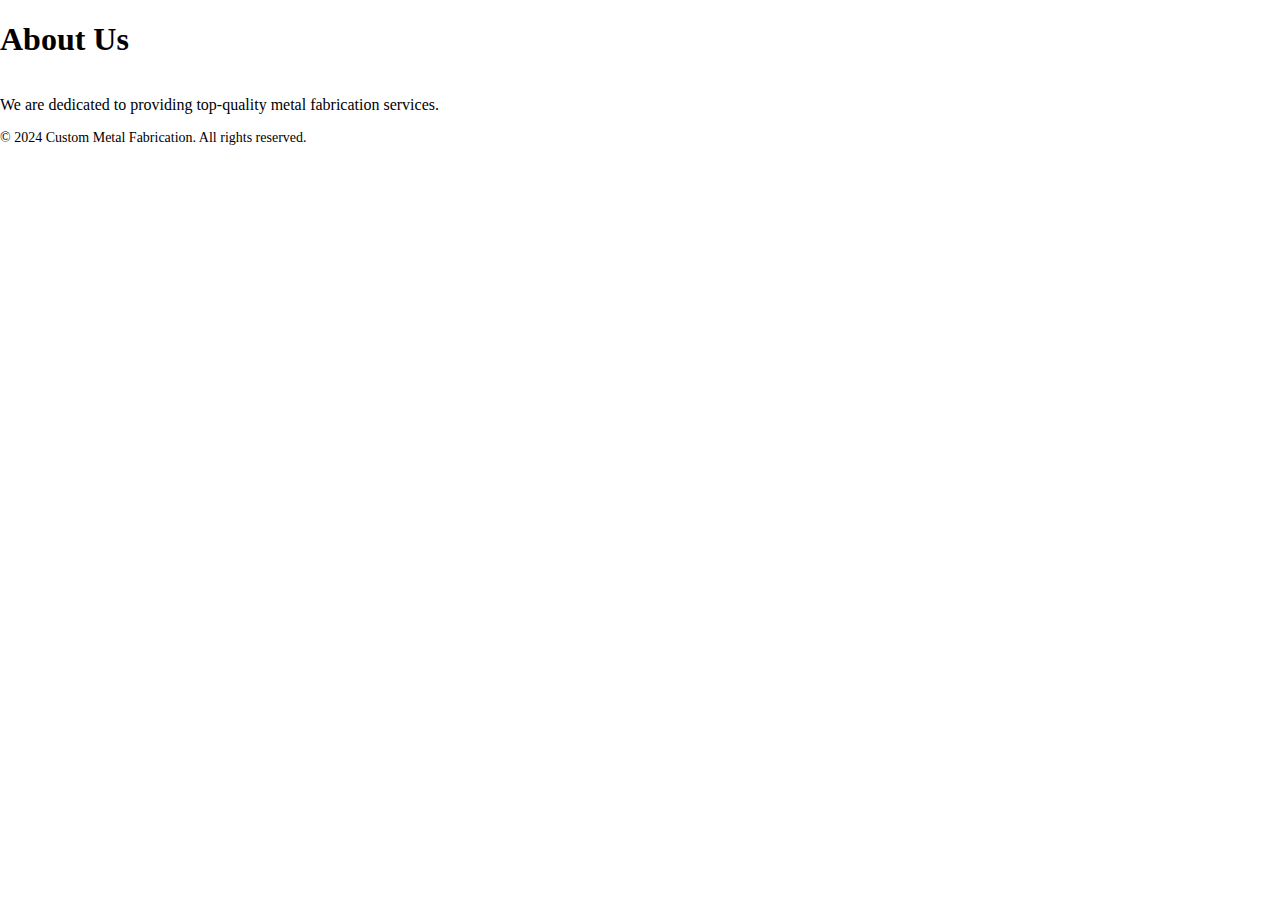
<file: about.html>
<!DOCTYPE html>
<html lang="en">
<head>
    <meta charset="UTF-8">
    <meta name="viewport" content="width=device-width, initial-scale=1.0">
    <title>About Us</title>
    <link rel="stylesheet" href="styles.css">
</head>
<body>
    <header>
        <h1>About Us</h1>
    </header>
    <section>
        <p>We are dedicated to providing top-quality metal fabrication services.</p>
    </section>
    <footer>
        <p>&copy; 2024 Custom Metal Fabrication. All rights reserved.</p>
    </footer>
</body>
</html>
</file>
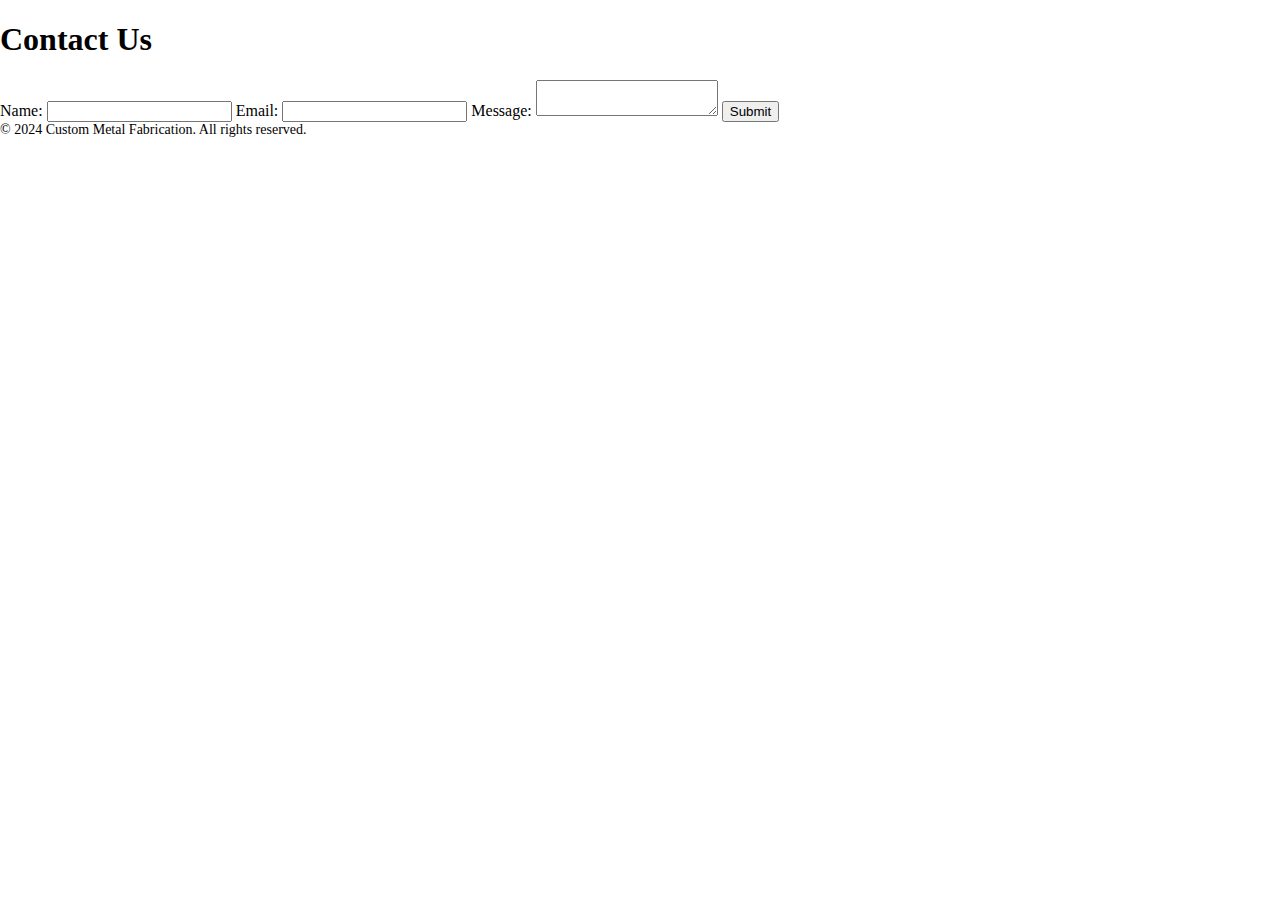
<file: contact.html>
<!DOCTYPE html>
<html lang="en">
<head>
    <meta charset="UTF-8">
    <meta name="viewport" content="width=device-width, initial-scale=1.0">
    <title>Contact Us</title>
    <link rel="stylesheet" href="styles.css">
</head>
<body>
    <header>
        <h1>Contact Us</h1>
    </header>
    <section>
        <form action="/submit" method="POST">
            <label for="name">Name:</label>
            <input type="text" id="name" name="name" required>
            <label for="email">Email:</label>
            <input type="email" id="email" name="email" required>
            <label for="message">Message:</label>
            <textarea id="message" name="message" required></textarea>
            <button type="submit">Submit</button>
        </form>
    </section>
    <footer>
        <p>&copy; 2024 Custom Metal Fabrication. All rights reserved.</p>
    </footer>
</body>
</html>
</file>
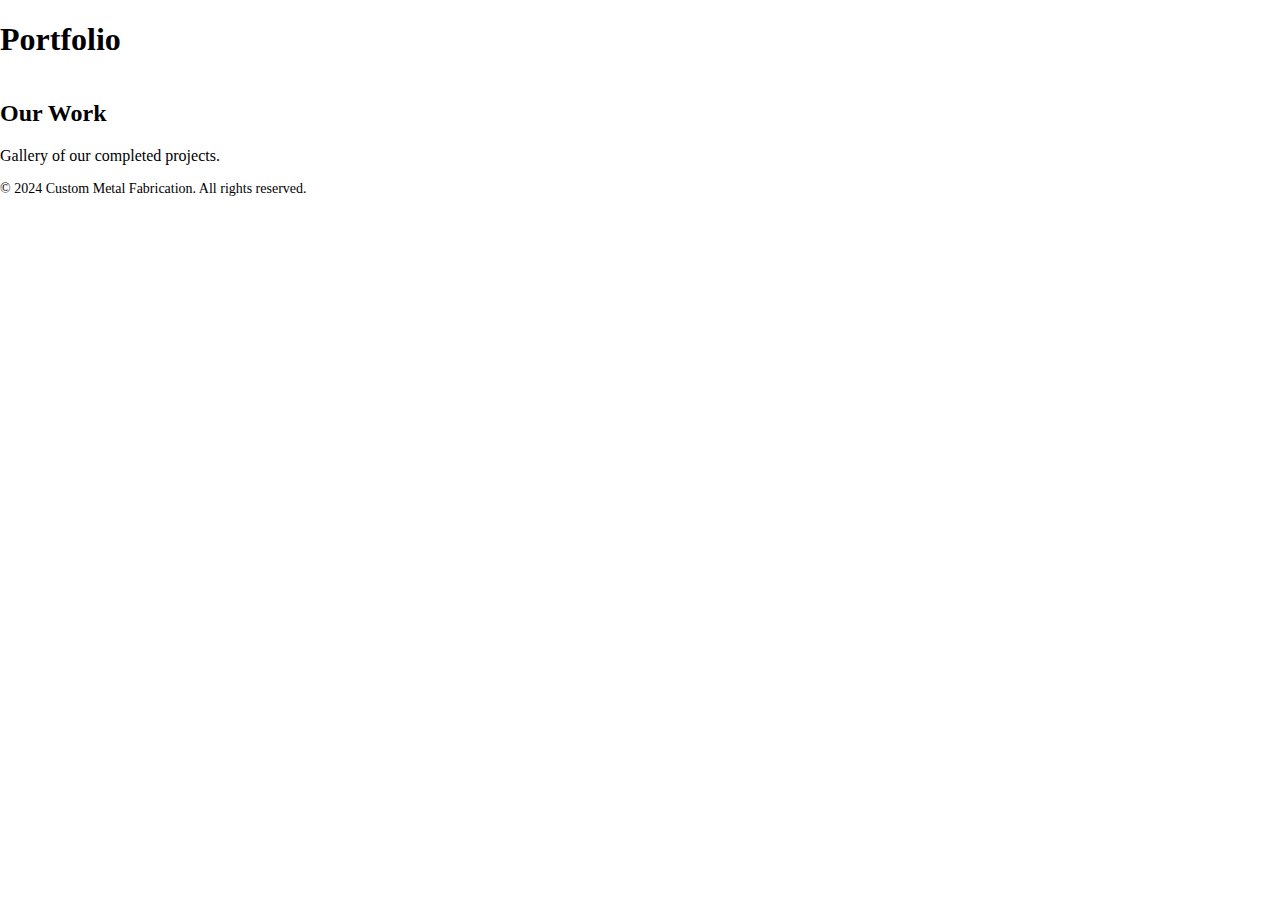
<file: portfolio.html>
<!DOCTYPE html>
<html lang="en">
<head>
    <meta charset="UTF-8">
    <meta name="viewport" content="width=device-width, initial-scale=1.0">
    <title>Portfolio</title>
    <link rel="stylesheet" href="styles.css">
</head>
<body>
    <header>
        <h1>Portfolio</h1>
    </header>
    <section>
        <h2>Our Work</h2>
        <p>Gallery of our completed projects.</p>
    </section>
    <footer>
        <p>&copy; 2024 Custom Metal Fabrication. All rights reserved.</p>
    </footer>
</body>
</html>
</file>
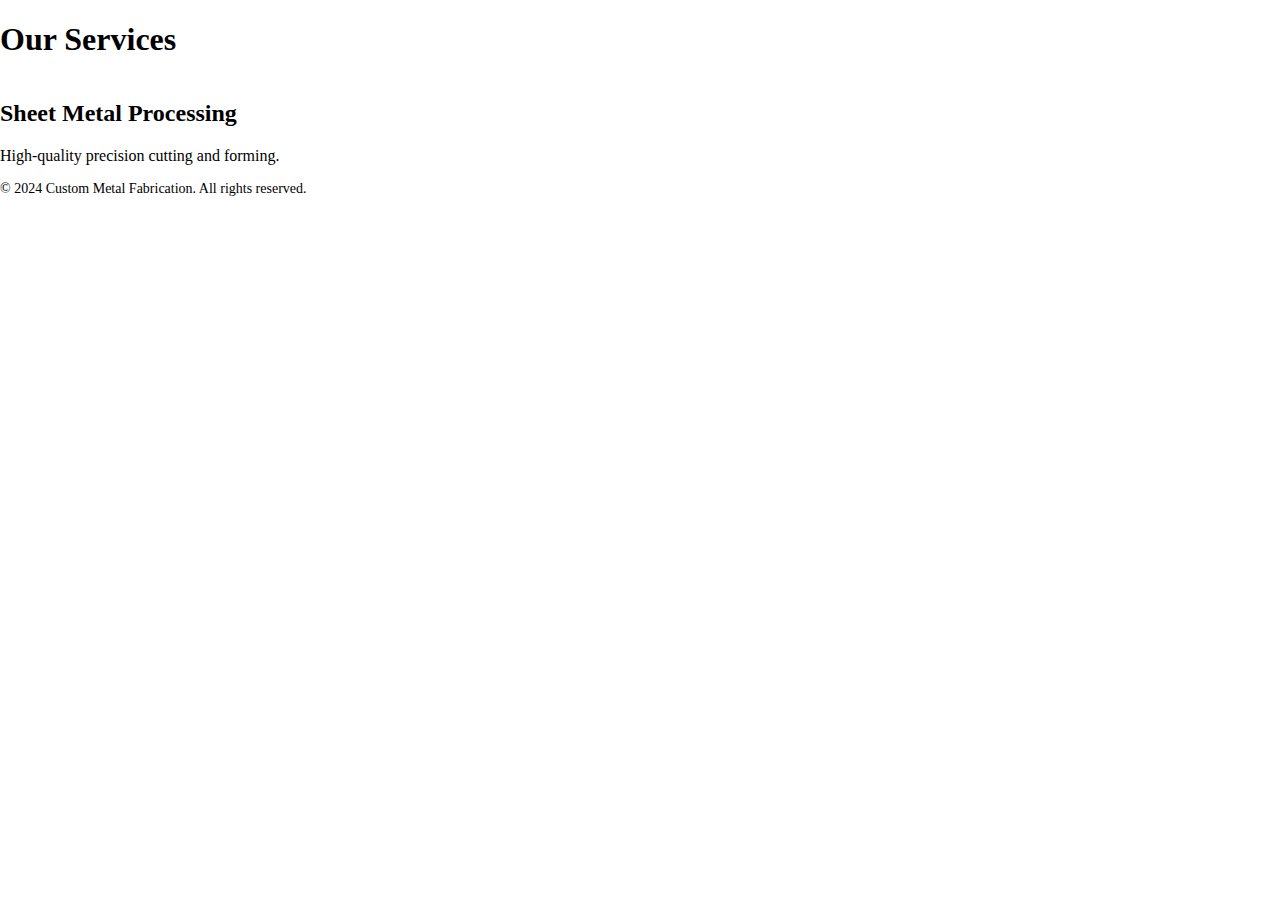
<file: services.html>
<!DOCTYPE html>
<html lang="en">
<head>
    <meta charset="UTF-8">
    <meta name="viewport" content="width=device-width, initial-scale=1.0">
    <title>Our Services</title>
    <link rel="stylesheet" href="styles.css">
</head>
<body>
    <header>
        <h1>Our Services</h1>
    </header>
    <section>
        <h2>Sheet Metal Processing</h2>
        <p>High-quality precision cutting and forming.</p>
    </section>
    <footer>
        <p>&copy; 2024 Custom Metal Fabrication. All rights reserved.</p>
    </footer>
</body>
</html>
</file>
<file: styles.css>
/* Ensure the footer stays at the bottom */
html, body {
    height: 100%;
    margin: 0;
    display: flex;
    flex-direction: column;
}

main {
    flex: 1; /* Pushes the footer to the bottom */
}

/* Top Footer Section */
.top-footer {
    background-color: #e6f2ff;
    padding: 20px 0;
}

/* Bottom Footer Section */
.bottom-footer {
    background-color: #cccccc;
    padding: 20px 0;
    color: #333;
}

footer h5, footer h6 {
    font-weight: bold;
}

footer p {
    margin: 0;
    font-size: 14px;
}

footer img {
    max-height: 60px;
}

.text-danger {
    color: #d9534f !important;
}

@media (max-width: 768px) {
    footer .row {
        text-align: center;
    }
}

/* Navbar Styles */
.navbar {
    background-color: #00385c;
    padding: 1rem;
}

.navbar-brand img {
    height: 50px;
}

.navbar-nav .nav-link {
    color: rgb(255, 255, 255);
    font-weight: bold;
    margin-right: 15px;
}

.navbar-nav .nav-link:hover {
    color: #ffd700;
}

.navbar-nav .dropdown-menu {
    background-color: #003366;
    border: none;
}

.navbar-nav .dropdown-item {
    color: white;
}

.navbar-nav .dropdown-item:hover {
    background-color: #00509e;
}

.form-control {
    border-radius: 0.5rem;
}

@media (max-width: 991.98px) {
    .navbar-nav {
        text-align: center;
    }
}

/* Hero Section */
.hero-section {
    position: relative;
    height: 100vh; /* Full viewport height */
    display: flex;
    align-items: center; /* Center vertically */
    padding-left: 70px; /* Padding to align content to the left */
    color: white;
    background: url('Picture5.jpg') no-repeat center center/cover; /* Default background image */
    animation: backgroundSwitch 20s infinite; /* Animation for background images */
    transition: background-image 2s ease-in-out; /* Fade effect for smooth transitions */
}

.hero-section .hero-overlay {
    position: absolute;
    top: 00;
    left: 0;
    width: 100%;
    height: 100%;
    background: rgba(0, 0, 0, 0.59); /* Dark overlay for better text visibility */
    z-index: 1;
}

.hero-content {
    position: relative;
    z-index: 2;
    max-width: 600px;
}

.hero-content h1 {
    font-size: 3rem;
    font-weight: bold;
    margin-bottom: 20px;
    margin-top: 40px;
    line-height: 1.2;
    text-align: left; /* Align text to the left */
}

.hero-content p {
    font-size: 1rem;
    margin-bottom: 30px;
    line-height: 1.5;
    text-align: left; /* Align text to the left */
}

.hero-content .btn-warning {
    font-size: 1rem;
    padding: 10px 20px;
    border: none;
    border-radius: 7px;
    text-transform: uppercase;
    margin-top: 45px; /* Add spacing above the button */
    margin-bottom: 45px; 
    text-align: right;
    display: inline-block; /* Ensure proper alignment */
}

/* Keyframes for background image animation */
@keyframes backgroundSwitch {
    0% { background-image: url('Picture1.jpg'); }
    25% { background-image: url('Picture2.jpg'); }
    50% { background-image: url('Picture3.jpg'); }
    75% { background-image: url('Picture4.jpg'); }
    100% { background-image: url('Picture5.jpg'); }
}

/* About Section */
.about-section {
    background-color: #f8f9fc; /* Light background color */
    padding: 50px 0;
}

.about-title {
    font-size: 2.5rem;
    font-weight: bold;
    margin-bottom: 20px;
    color: #222;
}

.about-section p {
    font-size: 1rem;
    line-height: 1.6;
    color: #555;
}

.director-name {
    font-size: 1.5rem;
    color: #ff0080; /* Golden color for the director's name */
    margin-top: 20px;
    font-style: italic;
}


.about-section .btn-outline-primary {
    border-radius: 30px;
    padding: 10px 20px;
    font-size: 1rem;
    font-weight: bold;
    color: #ffa500; /* Default orange text color */
    border: 2px solid #ffa500; /* Default orange border */
    background-color: transparent; /* Transparent background by default */
    transition: all 0.3s ease; /* Smooth transition for hover effect */
}

.about-section .btn-outline-primary:hover {
    background-color: #ff8c00; /* Deeper orange background on hover */
    color: white; /* White text on hover */
    border-color: #ff8c00; /* Match border color with background on hover */
}


/* Workshop Section */
.workshop-section {
    background-color: #f8f9fc; /* Light background color */
    padding: 50px 0;
}

.workshop-title {
    font-size: 2.5rem;
    font-weight: bold;
    margin-bottom: 20px;
    color: #222;
}

.workshop-section p {
    font-size: 1rem;
    line-height: 1.6;
    color: #555;
}

.workshop-list {
    list-style-type: disc;
    padding-left: 20px;
    margin-top: 20px;
}

.workshop-list li {
    font-size: 1rem;
    color: #555;
    margin-bottom: 10px;
}

.workshop-section .btn-outline-primary {
    border-radius: 30px;
    padding: 10px 20px;
    font-size: 1rem;
    font-weight: bold;
    color: #ffa500; /* Orange text color */
    border: 2px solid #ffa500; /* Orange border */
    background-color: transparent; /* Transparent background */
    transition: all 0.3s ease; /* Smooth transition */
}

.workshop-section .btn-outline-primary:hover {
    background-color: #ff8c00; /* Deeper orange background on hover */
    color: white; /* White text on hover */
    border-color: #ff8c00; /* Match border color with background on hover */
}

/* Services Section */
.services-section {
    padding: 50px 0;
    background-color: #f8f9fc; /* Light background */
}

.services-title {
    font-size: 2.5rem;
    font-weight: bold;
    color: #222;
}

.service-item {
    position: relative;
    overflow: hidden;
    border-radius: 10px;
    height: 250px; /* Fixed height for uniform image size */
}

.service-item img {
    width: 100%;
    height: 100%;
    object-fit: cover; /* Ensures images fill the area without distortion */
    transition: transform 0.5s ease;
}

.service-item:hover img {
    transform: scale(1.1); /* Zoom-in effect */
}

.service-item .overlay {
    position: absolute;
    top: 0;
    left: 0;
    width: 100%;
    height: 100%;
    background-color: rgba(0, 0, 0, 0.6); /* Semi-transparent overlay */
    opacity: 0;
    transition: opacity 0.5s ease;
    display: flex;
    align-items: center;
    justify-content: center;
}

.service-item:hover .overlay {
    opacity: 1; /* Show overlay on hover */
}

.service-item .overlay p {
    color: white;
    font-size: 1.2rem;
    font-weight: bold;
}

.service-text {
    margin-top: 10px;
    font-size: 1.1rem;
    font-weight: bold;
    color: #444;
    animation: fadeInUp 0.5s ease;
}

@keyframes fadeInUp {
    from {
        opacity: 0;
        transform: translateY(10px);
    }
    to {
        opacity: 1;
        transform: translateY(0);
    }
}
</file>
